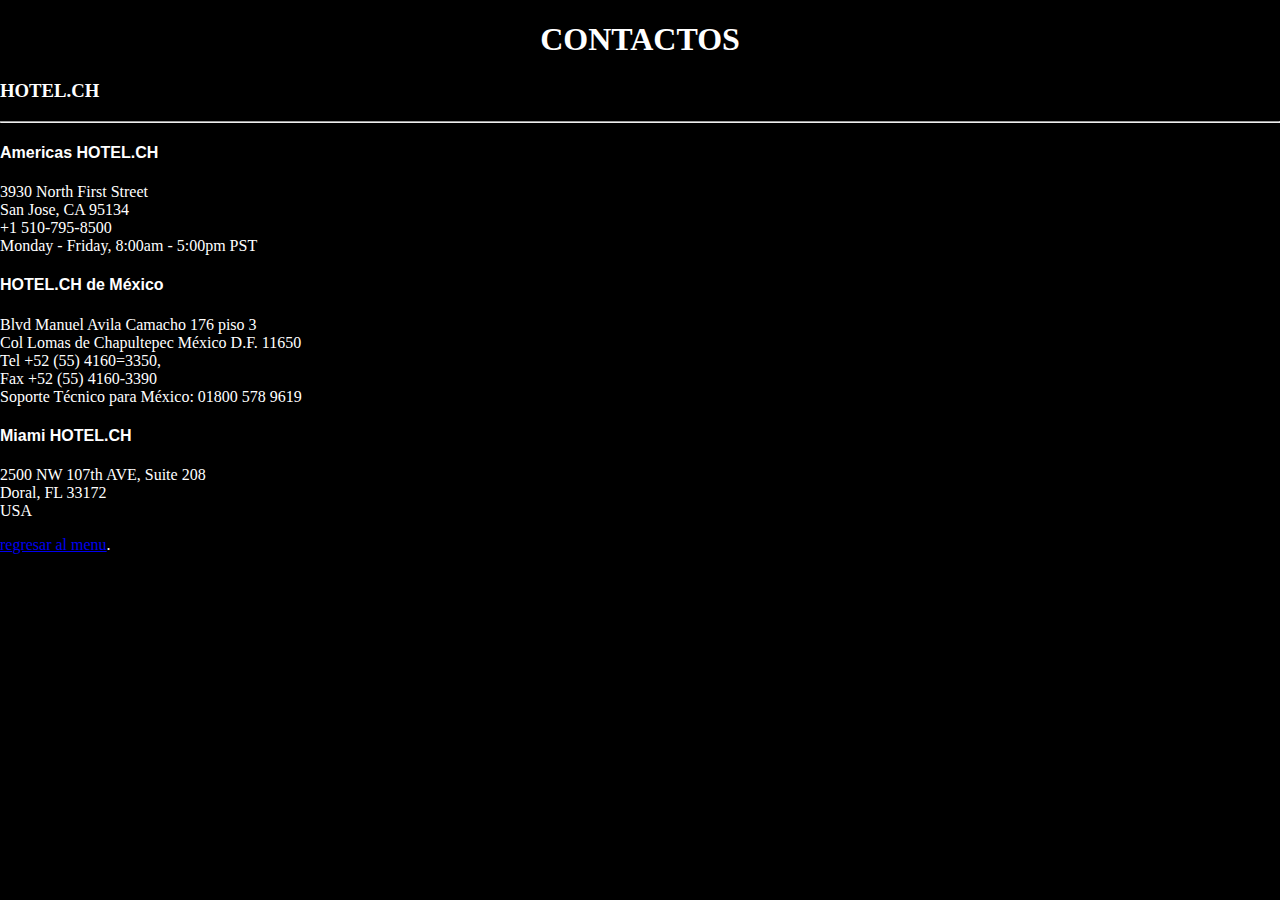
<file: TALLEREXAMENHTML/Contacto.html>
<!DOCTYPE html>
<html lang="es">
<head>
    <link rel= "stylesheet"  type="text/css" href= "css/contactos.css"/>
    <meta charset="UTF-8">
    <meta name="viewport" content="width=device-width, initial-scale=1.0">
    <title>Contacto</title>
</head>
<body>
    <h1><CENTER>CONTACTOS</CENTER></h1>
    <h3>HOTEL.CH</h3>
    <hr>
    <p><h4>Americas HOTEL.CH</h4>

        3930 North First Street <br>
        San Jose, CA 95134 <br>
        +1 510-795-8500 <br>
        Monday - Friday, 8:00am - 5:00pm PST 
        
        <h4>HOTEL.CH de México</h4>
        
        Blvd Manuel Avila Camacho 176 piso 3 <br>
        Col Lomas de Chapultepec México D.F. 11650 <br>
        Tel +52 (55) 4160=3350, <br>
        Fax +52 (55) 4160-3390 <br>
        Soporte Técnico para México: 01800 578 9619
        
        <h4>Miami HOTEL.CH</h4>
        
        2500 NW 107th AVE, Suite 208 <br>
        Doral, FL 33172 <br>
        USA</p>


    <p>
        <a href="index.html">
            regresar al menu</a>.
    </p>


</body>
</html>
</file>
<file: TALLEREXAMENHTML/css/contactos.css>
body {
    background-color: #000000;
    color: #fff;
    font-family:Georgia, 'Times New Roman', Times, serif;
    margin: 0;
    padding: 0;
}
h4 {
    font-family:'Lucida Sans', 'Lucida Sans Regular', 'Lucida Grande', 'Lucida Sans Unicode', Geneva, Verdana, sans-serif;
}
</file>
